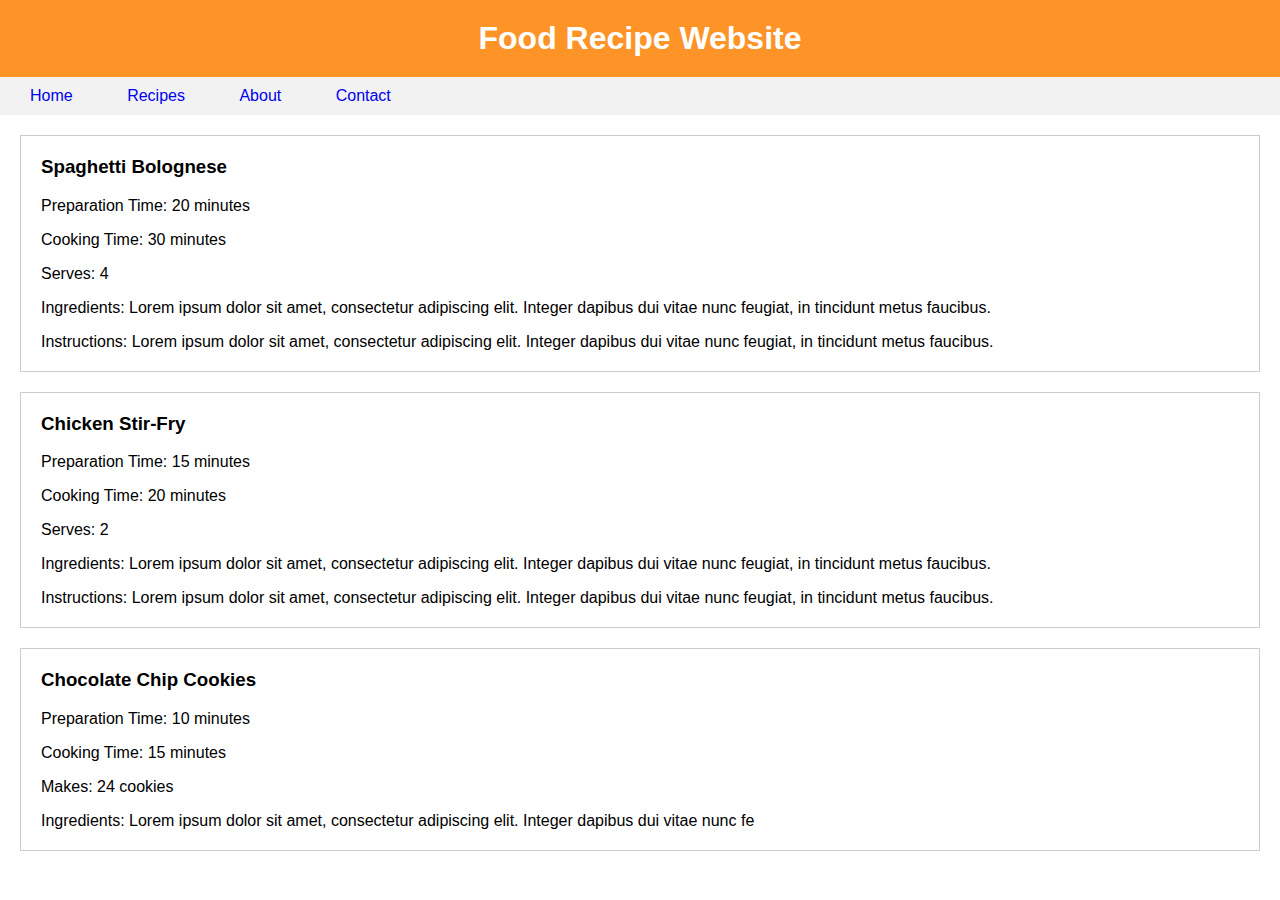
<file: html/user.html>
<!DOCTYPE html>
<html>
<head>
  <title>Food Recipe Website</title>
  <style>
    body {
      font-family: Arial, sans-serif;
      margin: 0;
      padding: 0;
    }
    
    header {
      background-color: #FE9328;
      color: #fff;
      padding: 20px;
      text-align: center;
    }
    
    h1 {
      margin: 0;
    }
    
    nav {
      background-color: #f2f2f2;
      padding: 10px;
      text-decoration:none;
    }
    
    nav ul {
      list-style-type: none;
      margin: 0;
      padding: 0;
        text-decoration:none;
    }
    
    nav ul li {
      display: inline;
      margin-right: 10px;
        text-decoration:none;
    }
    
    section {
      padding: 20px;
    }
    a{
      text-decoration:none;
      padding:20px;
    }
    
    .recipe {
      border: 1px solid #ccc;
      padding: 20px;
      margin-bottom: 20px;
    }
    
    .recipe h3 {
      margin-top: 0;
    }
    
    .recipe p {
      margin-bottom: 0;
    }
    
    footer {
      background-color: #333;
      color: #fff;
      padding: 20px;
      text-align: center;
    }
  </style>
</head>
<body>
  <header>
    <h1>Food Recipe Website</h1>
  </header>
  
  <nav>
    <ul>
      <li><a href="#">Home</a></li>
      <li><a href="#">Recipes</a></li>
      <li><a href="#">About</a></li>
      <li><a href="#">Contact</a></li>
    </ul>
  </nav>
  
  <section>
    <div class="recipe">
      <h3>Spaghetti Bolognese</h3>
      <p>Preparation Time: 20 minutes</p>
      <p>Cooking Time: 30 minutes</p>
      <p>Serves: 4</p>
      <p>Ingredients: Lorem ipsum dolor sit amet, consectetur adipiscing elit. Integer dapibus dui vitae nunc feugiat, in tincidunt metus faucibus.</p>
      <p>Instructions: Lorem ipsum dolor sit amet, consectetur adipiscing elit. Integer dapibus dui vitae nunc feugiat, in tincidunt metus faucibus.</p>
    </div>
    
    <div class="recipe">
      <h3>Chicken Stir-Fry</h3>
      <p>Preparation Time: 15 minutes</p>
      <p>Cooking Time: 20 minutes</p>
      <p>Serves: 2</p>
      <p>Ingredients: Lorem ipsum dolor sit amet, consectetur adipiscing elit. Integer dapibus dui vitae nunc feugiat, in tincidunt metus faucibus.</p>
      <p>Instructions: Lorem ipsum dolor sit amet, consectetur adipiscing elit. Integer dapibus dui vitae nunc feugiat, in tincidunt metus faucibus.</p>
    </div>
    
    <div class="recipe">
      <h3>Chocolate Chip Cookies</h3>
      <p>Preparation Time: 10 minutes</p>
      <p>Cooking Time: 15 minutes</p>
      <p>Makes: 24 cookies</p>
      <p>Ingredients: Lorem ipsum dolor sit amet, consectetur adipiscing elit. Integer dapibus dui vitae nunc fe
</file>
